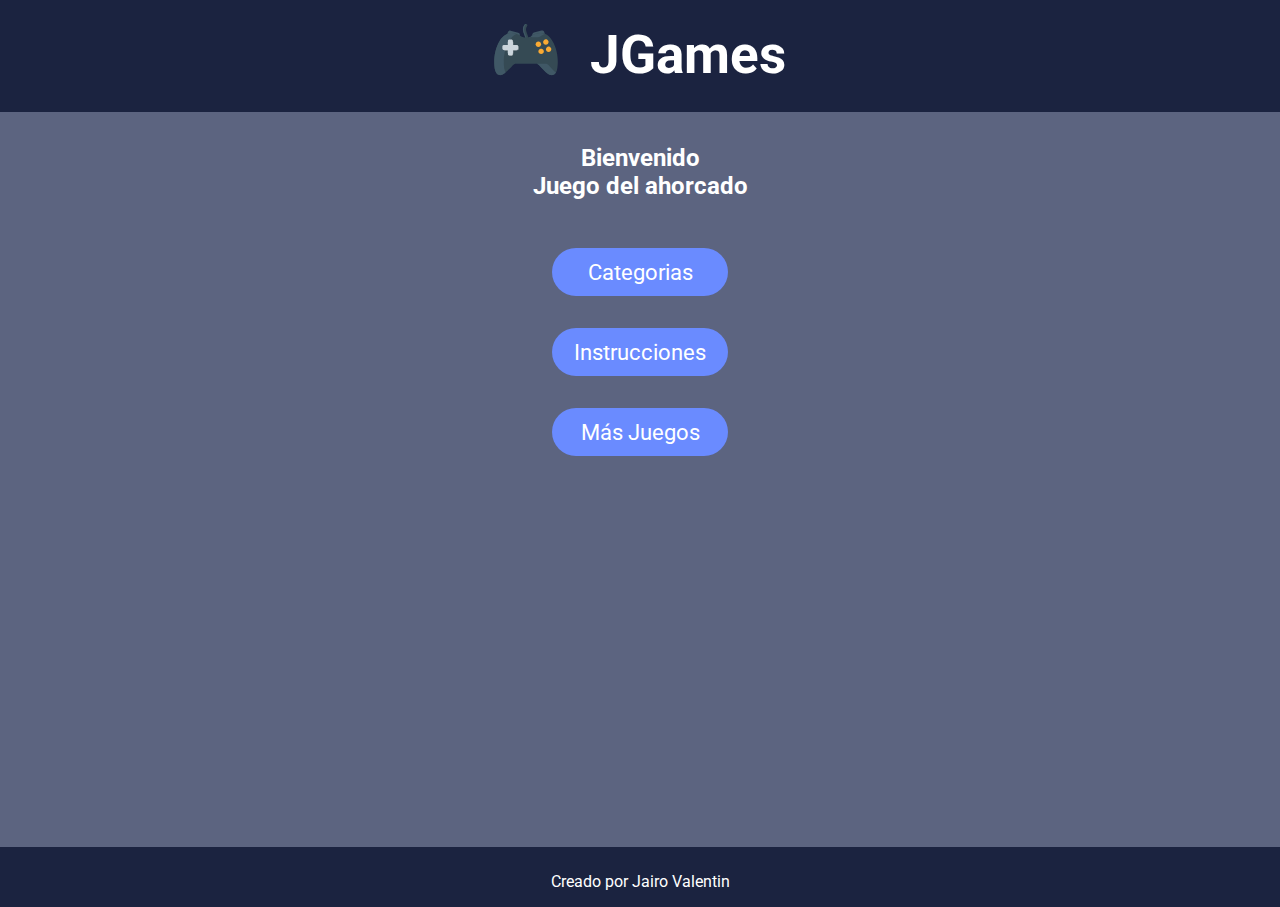
<file: index.html>
<!DOCTYPE html>
<html lang="es">
<head>
    <meta charset="UTF-8">
    <meta http-equiv="X-UA-Compatible" content="IE=edge">
    <meta name="viewport" content="width=device-width, initial-scale=1.0">
    <link rel="preconnect" href="https://fonts.googleapis.com">
    <link rel="preconnect" href="https://fonts.gstatic.com" crossorigin>
    <link href="https://fonts.googleapis.com/css2?family=Roboto:wght@100;300;400;500;700;900&display=swap" rel="stylesheet">
    <link rel="stylesheet" href="css/style.css">
    <link rel="shortcut icon" href="./img/logo.svg" type="image/x-icon">
    <title>JGames - Juego del Ahorcado</title>
</head>
<body>
    <header>
        <a href="#">
            <img src="./img/logo.svg" alt="Logo JGames">
            <h1>JGames</h1>
        </a>
    </header>
    <main>
        <div class="welcome">
            <h2>Bienvenido</h2>
            <h2>Juego del ahorcado</h2>
        </div>

        <nav class="nav-bar">
            <ul>
                <a href="./category.html"><li>Categorias</li></a>
                <a href="./instructions.html"><li>Instrucciones</li></a>
                <a href="./more-games.html"><li>M&aacute;s Juegos</li></a>
            </ul>
        </nav>
    </main>
    <footer>
        <p>Creado por Jairo Valentin</p>
    </footer>
</body>
</html>
</file>
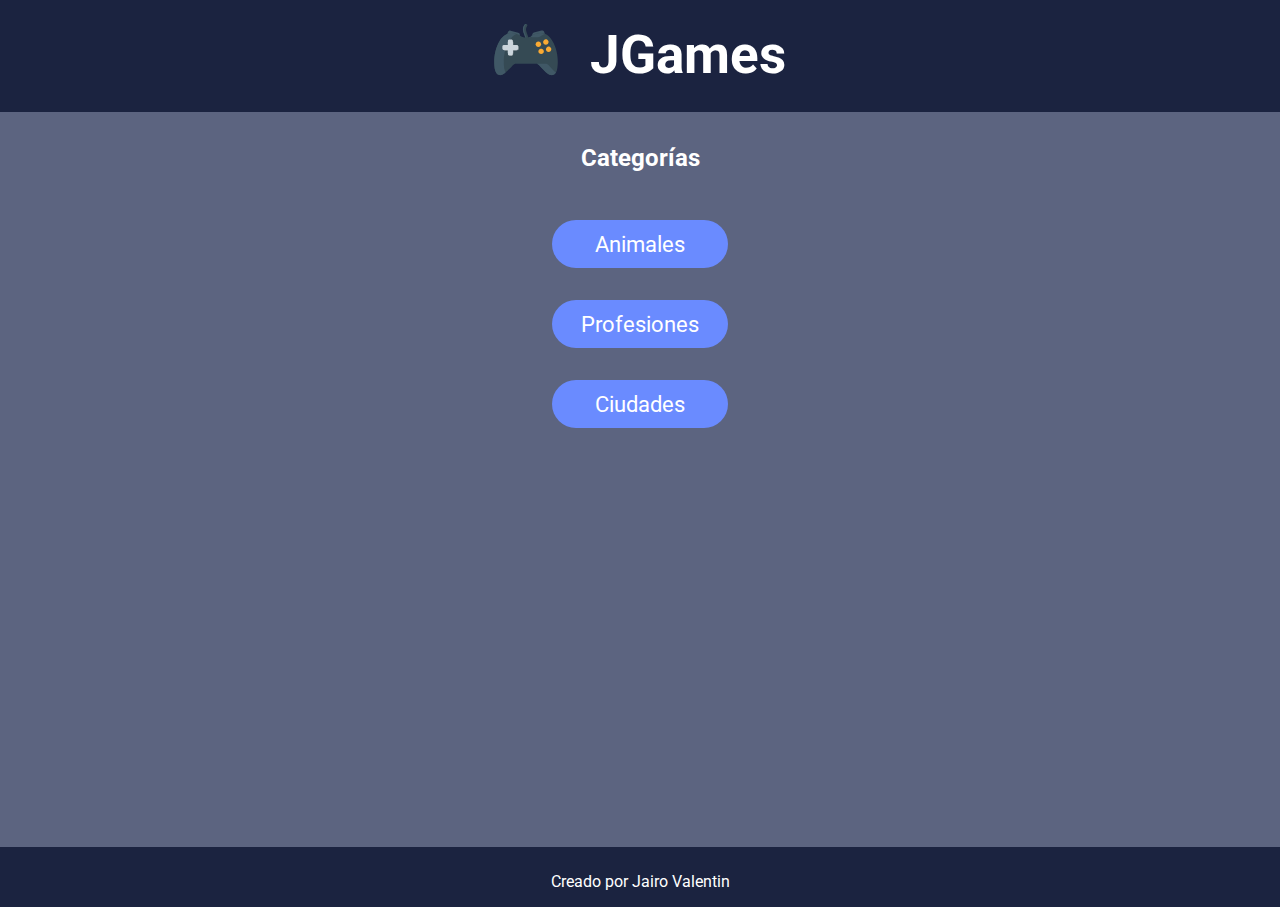
<file: category.html>
<!DOCTYPE html>
<html lang="es">
<head>
    <meta charset="UTF-8">
    <meta http-equiv="X-UA-Compatible" content="IE=edge">
    <meta name="viewport" content="width=device-width, initial-scale=1.0">
    <link rel="preconnect" href="https://fonts.googleapis.com">
    <link rel="preconnect" href="https://fonts.gstatic.com" crossorigin>
    <link href="https://fonts.googleapis.com/css2?family=Roboto:wght@100;300;400;500;700;900&display=swap" rel="stylesheet">
    <link rel="stylesheet" href="css/style.css">
    <link rel="shortcut icon" href="./img/logo.svg" type="image/x-icon">
    <title>JGames - Juego del Ahorcado</title>
</head>
<body>
    <header>
        <a href="./index.html">
            <img src="./img/logo.svg" alt="Logo JGames">
            <h1>JGames</h1>
        </a>
    </header>
    <main>
        <div class="welcome">
            <h2>Categor&iacute;as</h2>
        </div>

        <nav class="nav-bar">
            <ul>
                <a href="/game.html?animals"><li>Animales</li></a>
                <a href="/game.html?profesions"><li>Profesiones</li></a>
                <a href="/game.html?cities"><li>Ciudades</li></a>
            </ul>
        </nav>
    </main>
    <footer>
        <p>Creado por Jairo Valentin</p>
    </footer>
</body>
</html>
</file>
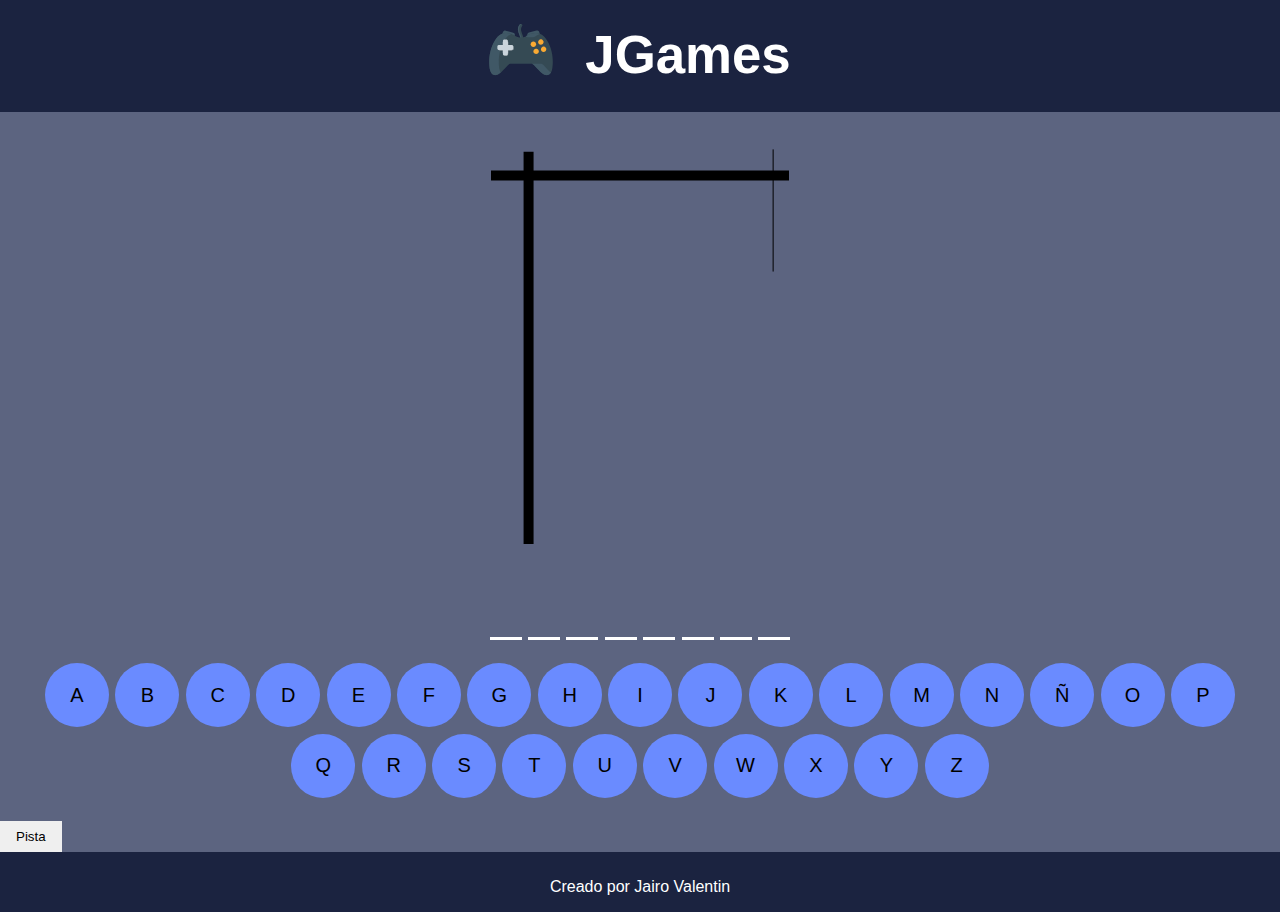
<file: game.html>
<!DOCTYPE html>
<html lang="es">

<head>
    <meta charset="UTF-8">
    <meta http-equiv="X-UA-Compatible" content="IE=edge">
    <meta name="viewport" content="width=device-width, initial-scale=1.0">
    <link rel="stylesheet" href="./css/style.css">
    <link rel="shortcut icon" href="./img/logo.svg" type="image/x-icon">
    <title>Juego del Ahorcado</title>
</head>

<body>
    <header>
        <a href="./index.html">
            <img src="./img/logo.svg" alt="Logo JGames">
            <h1>JGames</h1>
        </a>
    </header>
    <main>
        <div class="contenedor">
            <section class="seccion2">
                <div class="container-ahorcado">
                    <div id="ahorcado"></div>
                </div>
                <h1 id="gameover"></h1>
            </section>
            <section class="seccion1">
                <div class="contenedor__letras"></div>
                <div id="abc"></div>
            </section>
            <input type="button" value="Pista" class="pista" onclick="showClue()">
        </div>
    </main>
    <footer>
        <p>Creado por Jairo Valentin</p>
    </footer>
    <script src="./scripts/script.js"></script>
</body>
</html>
</file>
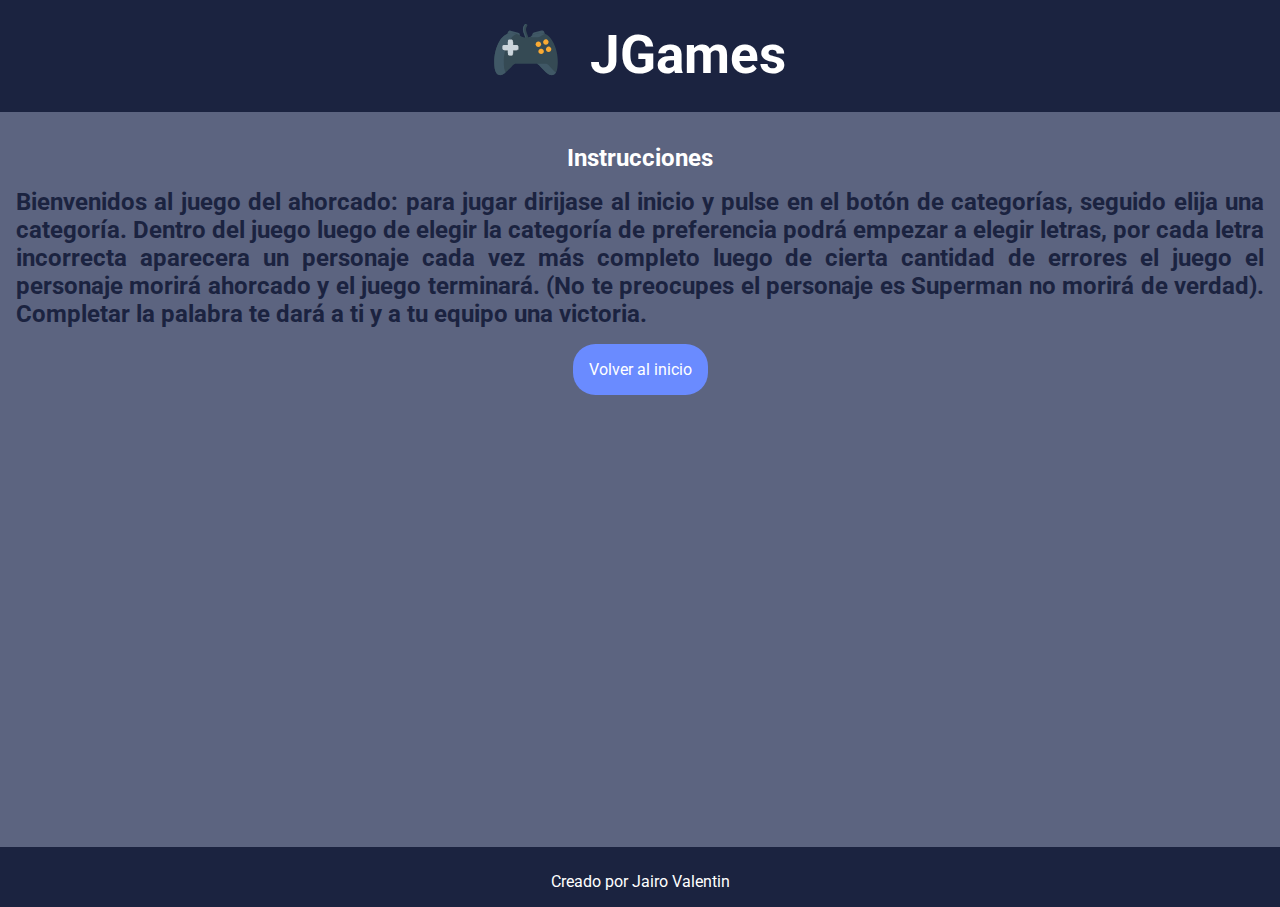
<file: instructions.html>
<!DOCTYPE html>
<html lang="es">
<head>
    <meta charset="UTF-8">
    <meta http-equiv="X-UA-Compatible" content="IE=edge">
    <meta name="viewport" content="width=device-width, initial-scale=1.0">
    <link rel="preconnect" href="https://fonts.googleapis.com">
    <link rel="preconnect" href="https://fonts.gstatic.com" crossorigin>
    <link href="https://fonts.googleapis.com/css2?family=Roboto:wght@100;300;400;500;700;900&display=swap" rel="stylesheet">
    <link rel="stylesheet" href="css/style.css">
    <link rel="shortcut icon" href="./img/logo.svg" type="image/x-icon">
    <title>JGames - Juego del Ahorcado</title>
</head>
<body>
    <header>
        <a href="#">
            <img src="./img/logo.svg" alt="Logo JGames">
            <h1>JGames</h1>
        </a>
    </header>
    <main>
        <div class="welcome">
            <h2>Instrucciones</h2>
        </div>

        <p>
            Bienvenidos al juego del ahorcado: para jugar dirijase al inicio y pulse en el bot&oacute;n de categor&iacute;as, seguido elija una categor&iacute;a.
            Dentro del juego luego de elegir la categor&iacute;a de preferencia podr&aacute; empezar a elegir letras, por cada letra incorrecta aparecera un personaje cada vez m&aacute;s completo luego de cierta cantidad de errores el juego el personaje morir&aacute; ahorcado y el juego terminar&aacute;. <span>(No te preocupes el personaje es Superman no morir&aacute; de verdad)</span>. Completar la palabra te dará a ti y a tu equipo una victoria.
        </p>
        <a href="./index.html" class="home">Volver al inicio</a>
    </main>
    <footer>
        <p>Creado por Jairo Valentin</p>
    </footer>
</body>
</html>
</file>
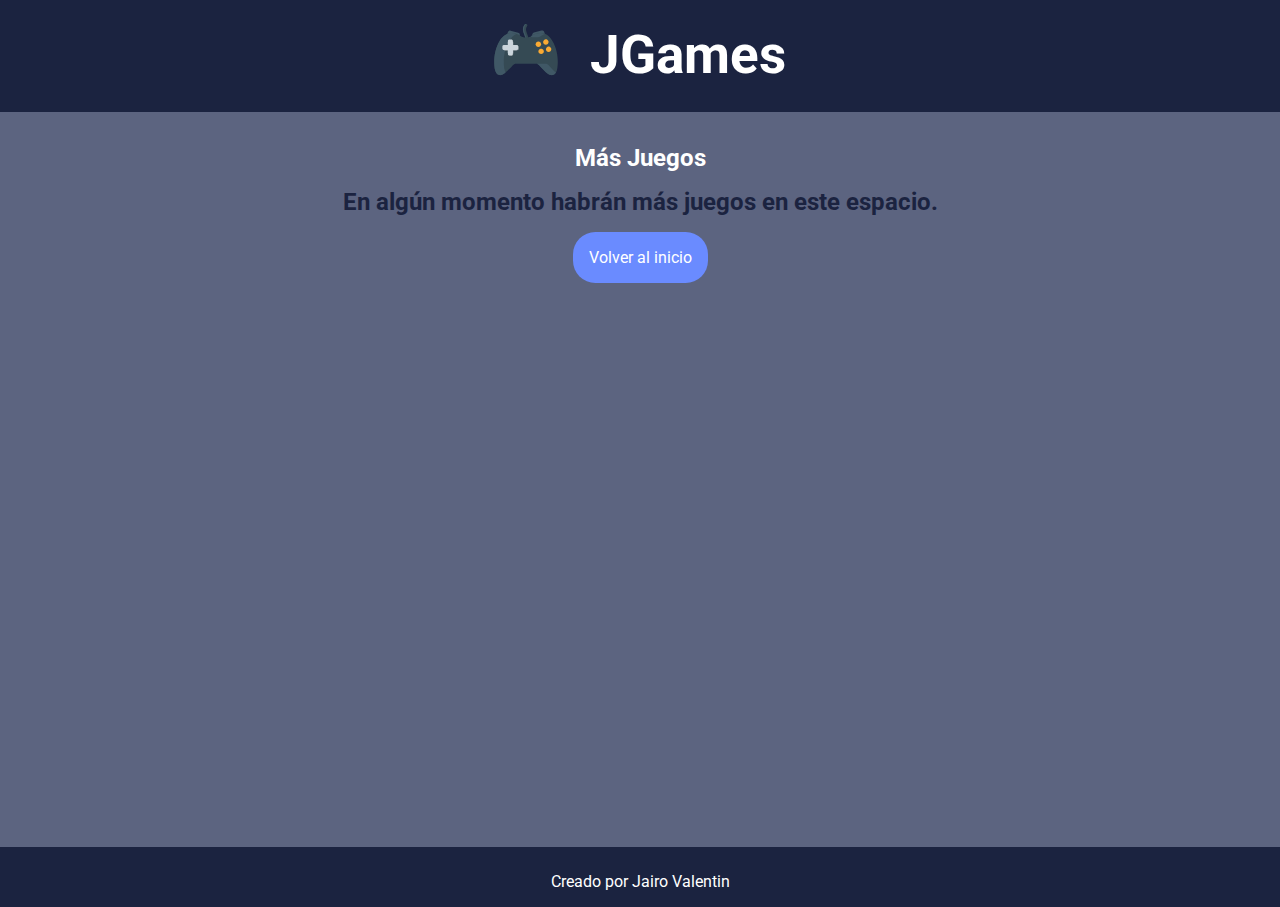
<file: more-games.html>
<!DOCTYPE html>
<html lang="es">
<head>
    <meta charset="UTF-8">
    <meta http-equiv="X-UA-Compatible" content="IE=edge">
    <meta name="viewport" content="width=device-width, initial-scale=1.0">
    <link rel="preconnect" href="https://fonts.googleapis.com">
    <link rel="preconnect" href="https://fonts.gstatic.com" crossorigin>
    <link href="https://fonts.googleapis.com/css2?family=Roboto:wght@100;300;400;500;700;900&display=swap" rel="stylesheet">
    <link rel="stylesheet" href="css/style.css">
    <link rel="shortcut icon" href="./img/logo.svg" type="image/x-icon">
    <title>JGames - Juego del Ahorcado</title>
</head>
<body>
    <header>
        <a href="#">
            <img src="./img/logo.svg" alt="Logo JGames">
            <h1>JGames</h1>
        </a>
    </header>
    <main>
        <div class="welcome">
            <h2>M&aacute;s Juegos</h2>
        </div>

        <p>
           En alg&uacute;n momento habr&aacute;n m&aacute;s juegos en este espacio.
        </p>
        <a href="./index.html" class="home">Volver al inicio</a>
    </main>
    <footer>
        <p>Creado por Jairo Valentin</p>
    </footer>
</body>
</html>
</file>
<file: css/style.css>
*{
    padding: 0;
    margin: 0;
    font-family: 'Roboto', sans-serif;
    --azul-oscuro: #1B2340;
}

/* HEADER */
header, footer{
    background: var(--azul-oscuro);
}

header a{
    display: flex;
    justify-content: center;
    padding: 1.5rem;
    text-decoration: none;
}
header img, header h1{
    margin: 0 1rem;
}

header h1{
    font-weight: bold;
    color: white;
    font-size: 2.25rem;
}

/* MAIN */

main{
    background: #5C6480;
    min-height: 77.6vh;
    display: flex;
    flex-direction: column;
    align-items: center;
}

main p{
    color: var(--azul-oscuro);
    font-size: 1.1rem;
    font-weight: bold;
    padding: 1rem;
    text-align: justify;
}

main .home{
    color: white;
    background: #6A8BFF;
    padding: 1rem;
    border-radius: 1.4rem;
    text-decoration: none;
    margin-bottom: 1rem;
}

h2{
    text-align: center;
    color: white;
}

.welcome{
    padding-top: 2rem;
}

.nav-bar{
    display: flex;
    justify-content: center;
    margin-top: 2rem;
}

.nav-bar ul {
    display: flex;
    flex-direction: column;
    list-style-type: none;
}

.nav-bar ul a li{
    width: 11rem;
    height: 3rem;
    background: #6A8BFF;
    border-radius: 87px;
    margin: 1rem 0;
    display: flex;
    justify-content: center;
    align-items: center;
}

.nav-bar ul a li {
    color: white;
    font-weight: normal;
    font-size: 1.365rem;
    display: flex;
    justify-content: center;
}

.nav-bar ul a{
    text-decoration: none;
}

/* LETRAS */
.contenedor__letras{
    display: flex;
    height: 2rem;
    justify-content: center;
    font-size: 1.5rem;
    text-transform: uppercase;
}

.letra{
    border-bottom: 3px solid white;
    width: 2rem;
    margin: 0.2rem;
    margin-bottom: 0rem;
    text-align: center;
    font-weight: 500;
}

#abc{
    margin: 1.25rem;
    display: flex;
    flex-wrap: wrap;
    justify-content: center;
}

#gameover{
    text-align: center;
    margin: 1rem;
}

.tecla{
    width: 2rem;
    height: 2rem;
    border-radius: 50%;
    border: none;
    background: #6A8BFF;
    font-size: 1.25rem;
    text-transform: uppercase;
    margin: 0.2rem;
    cursor: pointer;
}
.seccion2{
    display: flex;
    flex-direction: column;
    align-items: center;
    justify-content: center;
}

#ahorcado{
    width: 181.7px;
    height: 245px;
    background-image: url('../img/fullmobile.svg');
    /* background-position: -145px */
    margin: 2rem;
}

.pista{
    border: none;
    padding: 0.5rem 1rem;
}

/* FOOTER */
footer{
    height: 3.75rem;
    display: flex;
    align-items: flex-end;
    justify-content: center;
}

footer p{
    color: white;
    font-size: 1rem;
    padding-bottom: 1rem;
}

@media only screen and (min-width: 800px) {
    main{
        min-height: 81.7vh;
    }

    header h1{
        font-size: 3.3rem;
    }

    main p{
        font-size: 1.5rem;
    }

    .img-ahorcado{
        width: 15rem;
    }
    
    .tecla{
        width: 4rem;
        height: 4rem;
    }    
}

@media only screen and (min-width: 1025px) {
    #ahorcado{
        width: 298.15px;
        height: 400px;
        background-image: url('../img/Full.svg');
        background-repeat: no-repeat;
        /* background-size: cover; */
        margin: 2rem;
    }
}
</file>
